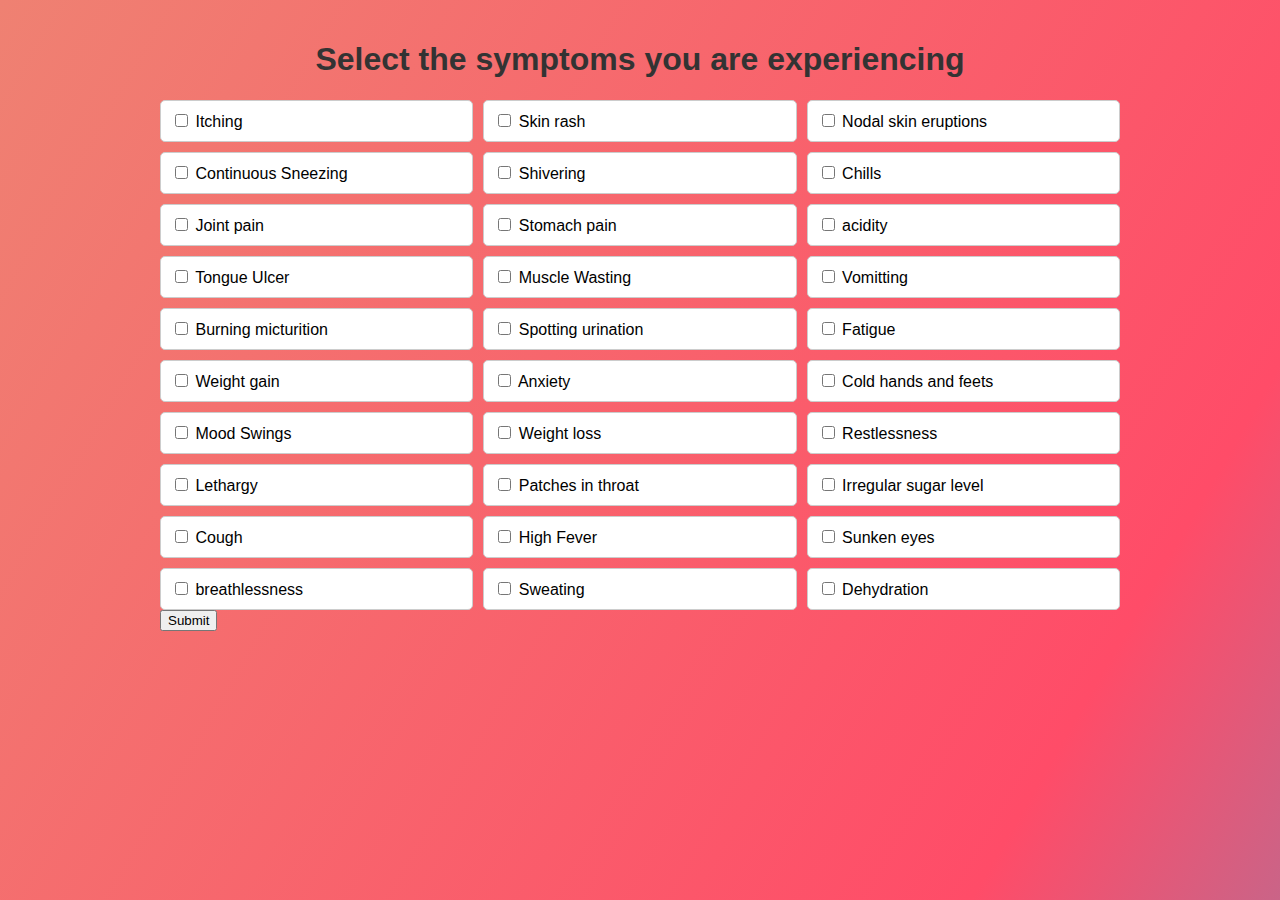
<file: Desktop/RVhackathon-main/dd.html>
<!DOCTYPE html>
<html>
<head>
    <title>Beautiful Home Page</title>
    <style>
        body {
            font-family: Arial, sans-serif;
            background-color: #f2f2f2;
            margin: 0;
            padding: 0;
        }
        
        .container {
            max-width: 960px;
            margin: 0 auto;
            padding: 20px;
        }
        
        h1 {
            text-align: center;
            color: #333;
        }
        
        .radio-container {
            display: grid;
            grid-template-columns: repeat(3, 1fr);
            grid-gap: 10px;
            margin-top: 20px;
        }
        
        .radio-button {
            display: inline-block;
            padding: 10px;
            background-color: #fff;
            border: 1px solid #ccc;
            border-radius: 5px;
            cursor: pointer;
            transition: background-color 0.3s ease;
        }
        
        .radio-button:hover {
            background-color: #f9f9f9;
        }

        .gradient-background {
    background: linear-gradient(300deg, #00bfff, #ff4c68, #ef8172);
    background-size: 180% 180%;
    animation: gradient-animation 18s ease infinite;
  }
  
  @keyframes gradient-animation {
    0% {
      background-position: 0% 50%;
    }
    50% {
      background-position: 100% 50%;
    }
    100% {
      background-position: 0% 50%;
    }
  }
    </style>
</head>
<body class="gradient-background">
    <div class="container">
        <h1>Select the symptoms you are experiencing </h1>
        <div class="radio-container">
            <div class="radio-button">
                <input type="checkbox" name="option" id="itching">
                <label for="option1">Itching</label>
            </div>
            <div class="radio-button">
                <input type="checkbox" name="option" id="skin_rash">
                <label for="option2">Skin rash</label>
            </div>
            <div class="radio-button">
                <input type="checkbox" name="option" id="nodal_skin_eruptions">
                <label for="option2">Nodal skin eruptions</label>
            </div>
            <div class="radio-button">
                <input type="checkbox" name="option" id="continuous_sneezing">
                <label for="option2">Continuous Sneezing</label>
            </div>
            <div class="radio-button">
                <input type="checkbox" name="option" id="shivering">
                <label for="option2">Shivering</label>
            </div>
            <div class="radio-button">
                <input type="checkbox" name="option" id="chills">
                <label for="option2">Chills</label>
            </div>
            <div class="radio-button">
                <input type="checkbox" name="option" id="joint_pain">
                <label for="option2">Joint pain</label>
            </div>
            <div class="radio-button">
                <input type="checkbox" name="option" id="stomach_pain">
                <label for="option2">Stomach pain</label>
            </div>
            <div class="radio-button">
                <input type="checkbox" name="option" id="acidity">
                <label for="option2">acidity</label>
            </div>
            <div class="radio-button">
                <input type="checkbox" name="option" id="ulcers_on_tongue">
                <label for="option2">Tongue Ulcer</label>
            </div>
            <div class="radio-button">
                <input type="checkbox" name="option" id="muscle_wasting">
                <label for="option2">Muscle Wasting</label>
            </div>
            <div class="radio-button">
                <input type="checkbox" name="option" id="vomitting">
                <label for="option2">Vomitting</label>
            </div>
            <div class="radio-button">
                <input type="checkbox" name="option" id="burning_micturition">
                <label for="option2">Burning micturition</label>
            </div>
            <div class="radio-button">
                <input type="checkbox" name="option" id="spotting_urination">
                <label for="option2">Spotting urination</label>
            </div>
            <div class="radio-button">
                <input type="checkbox" name="option" id="fatigue">
                <label for="option2">Fatigue</label>
            </div>
            <div class="radio-button">
                <input type="checkbox" name="option" id="weight_gain">
                <label for="option2">Weight gain</label>
            </div>
            <div class="radio-button">
                <input type="checkbox" name="option" id="anxiety">
                <label for="option2">Anxiety</label>
            </div>
            <div class="radio-button">
                <input type="checkbox" name="option" id="cold_hands_and_feets">
                <label for="option2">Cold hands and feets</label>
            </div>
            <!-- <div class="radio-button">
                <input type="checkbox" name="option" id="cold_hands_and_feets">
                <label for="option2">Swollen lymph nodes</label>
            </div> -->
            <div class="radio-button">
                <input type="checkbox" name="option" id="mood_swings">
                <label for="option2">Mood Swings</label>
            </div>
            <div class="radio-button">
                <input type="checkbox" name="option" id="weight_loss">
                <label for="option2">Weight loss</label>
            </div>
            <div class="radio-button">
                <input type="checkbox" name="option" id="restlessness">
                <label for="option2">Restlessness</label>
            </div>
            <div class="radio-button">
                <input type="checkbox" name="option" id="lethargy">
                <label for="option2">Lethargy</label>
            </div>
            <div class="radio-button">
                <input type="checkbox" name="option" id="patches_in_throat">
                <label for="option2">Patches in throat</label>
            </div>
            <div class="radio-button">
                <input type="checkbox" name="option" id="irregular_sugar_level">
                <label for="option2">Irregular sugar level</label>
            </div>
            <div class="radio-button">
                <input type="checkbox" name="option" id="cough">
                <label for="option2">Cough</label>
            </div>
            <div class="radio-button">
                <input type="checkbox" name="option" id="high_fever">
                <label for="option2">High Fever</label>
            </div>
            <div class="radio-button">
                <input type="checkbox" name="option" id="sunken_eyes">
                <label for="option2">Sunken eyes</label>
            </div>
            <div class="radio-button">
                <input type="checkbox" name="option" id="breathlessness">
                <label for="option2">breathlessness</label>
            </div>
            <div class="radio-button">
                <input type="checkbox" name="option" id="sweating">
                <label for="option2">Sweating</label>
            </div>
            
            
            <div class="radio-button">
                <input type="checkbox" name="option" id="dehydration">
                <label for="option30">Dehydration</label>
            </div>
            <!-- <div class="radio-button">
                <input type="checkbox" name="option" id="indigestion">
                <label for="option2">Indigestion</label>
            </div> -->
        </div>
        <div class="submit">
            <button type="submit">
                Submit
            </button>
        </div>
    </div>
</body>
</html>
</file>
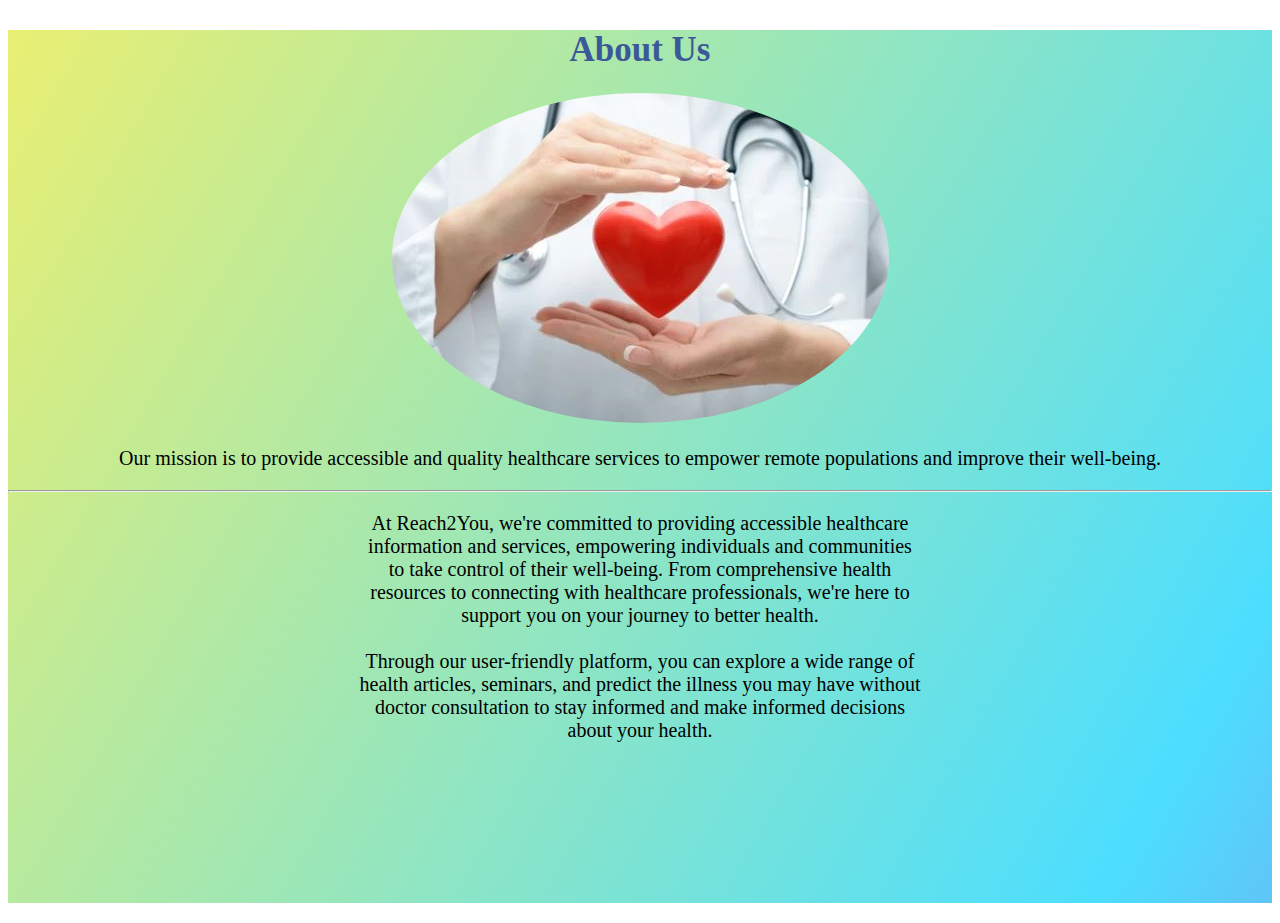
<file: Desktop/RVhackathon-main/website/html/Aboutus.html>
<!DOCTYPE html>
<html lang="en">
<head>
<meta charset="utf-8">
<title>HTML</title>
<link rel="stylesheet" href="https://cdnjs.cloudflare.com/ajax/libs/font-awesome/4.7.0/css/font-awesome.min.css">
<style>
    .About-us {
	  width: 100%;
	  text-align: center;
	 /* <!-- background-color: #78d7f9; --> */
	  margin-top: 30px;
	  margin-bottom: 0px;

	}

    .About-us {
    background: linear-gradient(300deg, #ff00bb, #4cdeff,#e9ef72);
    background-size: 180% 180%;
    animation: gradient-animation 18s ease infinite;
  }
  
  @keyframes gradient-animation {
    0% {
      background-position: 0% 50%;
    }
    50% {
      background-position: 100% 50%;
    }
    100% {
      background-position: 0% 50%;
    }
    }
    
    .para {
        text-align: center;
        margin-left: 350px;
        margin-right: 350px;
    }
	h1{
	  color: red;
	  font-size: 35px;
	}
	img {
	  border-radius: 50%;
	}
	
	p {
	  font-size: 20px;
	} 
    h3 {
	}
    a {
      padding: 20px;
	  text-align: center;
	  text-decoration: none;
	  margin: 5px 2px;
	  background: #3B5998;
      color: white;
	  border-radius: 8px;
	 font-size: 50px;	  
   } 
</style>
</head>
<body>
  <div class="About-us">
    <h1 style="color:#3B5998"> About Us </h1>
	<img src="./doctor.jpg">
	<p>Our mission is to provide accessible and quality healthcare services to empower remote populations and improve their well-being.</p>
	<hr>
    <div class="para">
	<p>At Reach2You, we're committed to providing accessible healthcare information and services, empowering individuals and communities to take control of their well-being. From comprehensive health resources to connecting with healthcare professionals, we're here to support you on your journey to better health.
       <br><br> Through our user-friendly platform, you can explore a wide range of health articles, seminars, and predict the illness you may have without doctor consultation to stay informed and make informed decisions about your health. 
       <br><br><br><br><br><br><br><br>
    </p>
    </div>
    <!-- <h3> follow us on </h3>
   <a href="#" class="fa fa-facebook"></a> 
   <a href="#" class="fa fa-twitter"></a> 
   <a href="#" class="fa fa-linkedin"></a>  -->
  </div>
</body>
</html>
</file>
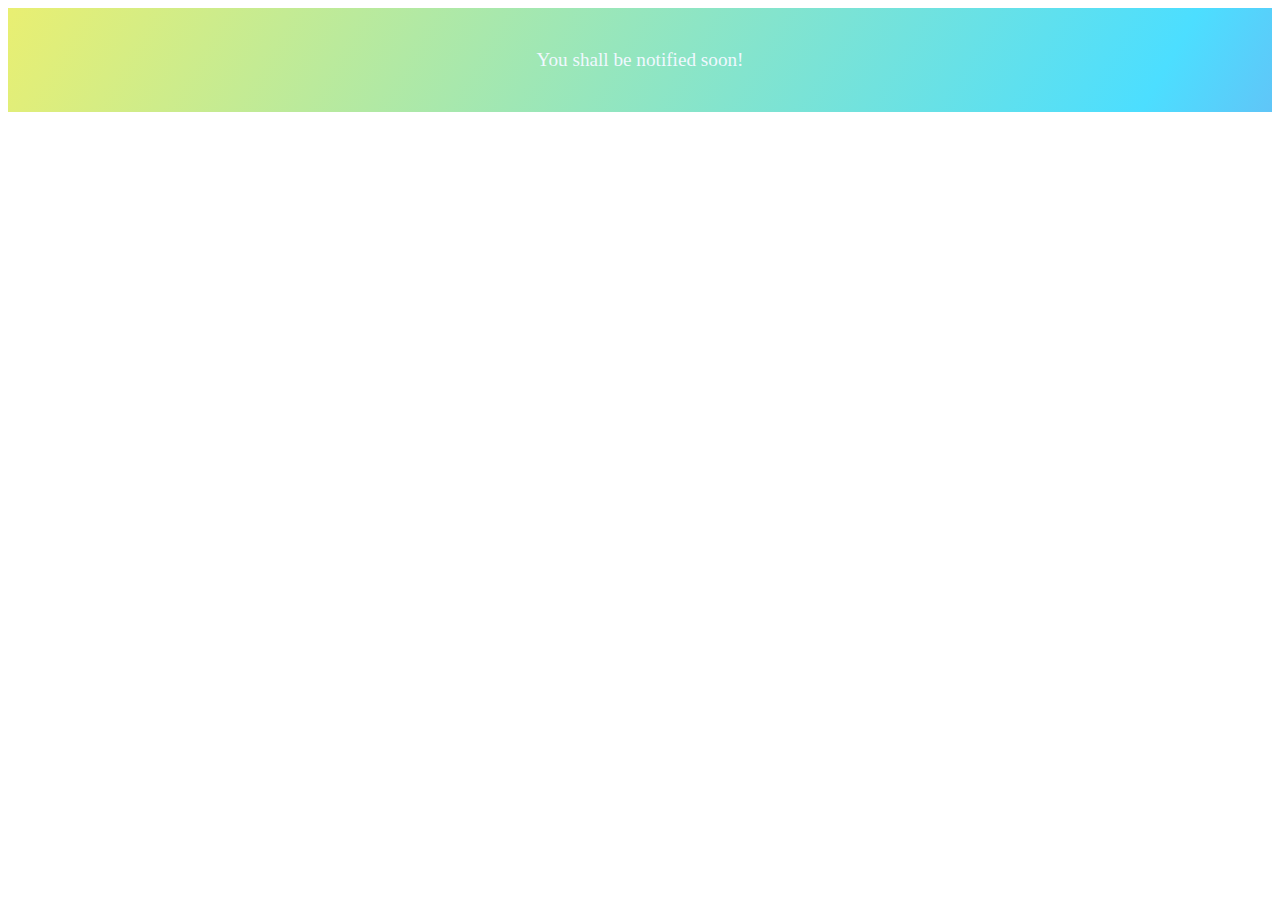
<file: Desktop/RVhackathon-main/website/html/appoin_confirm.html>
<!DOCTYPE html>
<html lang="en">
<head>
    <meta charset="UTF-8">
    <meta name="viewport" content="width=device-width, initial-scale=1.0">
    <title>Document</title>
</head>
<body>
    <div class="ok">
        <br>
        <p style="color:aliceblue">
            You shall be notified soon!
        </p>
        <br>
    </div>
</body>

<style>
    .ok{
        text-align: center;
        font-size:larger;
        font-weight: 100;
    }

    .ok {
    background: linear-gradient(300deg, #ff00bb, #4cdeff,#e9ef72);
    background-size: 180% 180%;
    animation: gradient-animation 18s ease infinite;
  }
  
  @keyframes gradient-animation {
    0% {
      background-position: 0% 50%;
    }
    50% {
      background-position: 100% 50%;
    }
    100% {
      background-position: 0% 50%;
    } 
    }
</style>
</html>
</file>
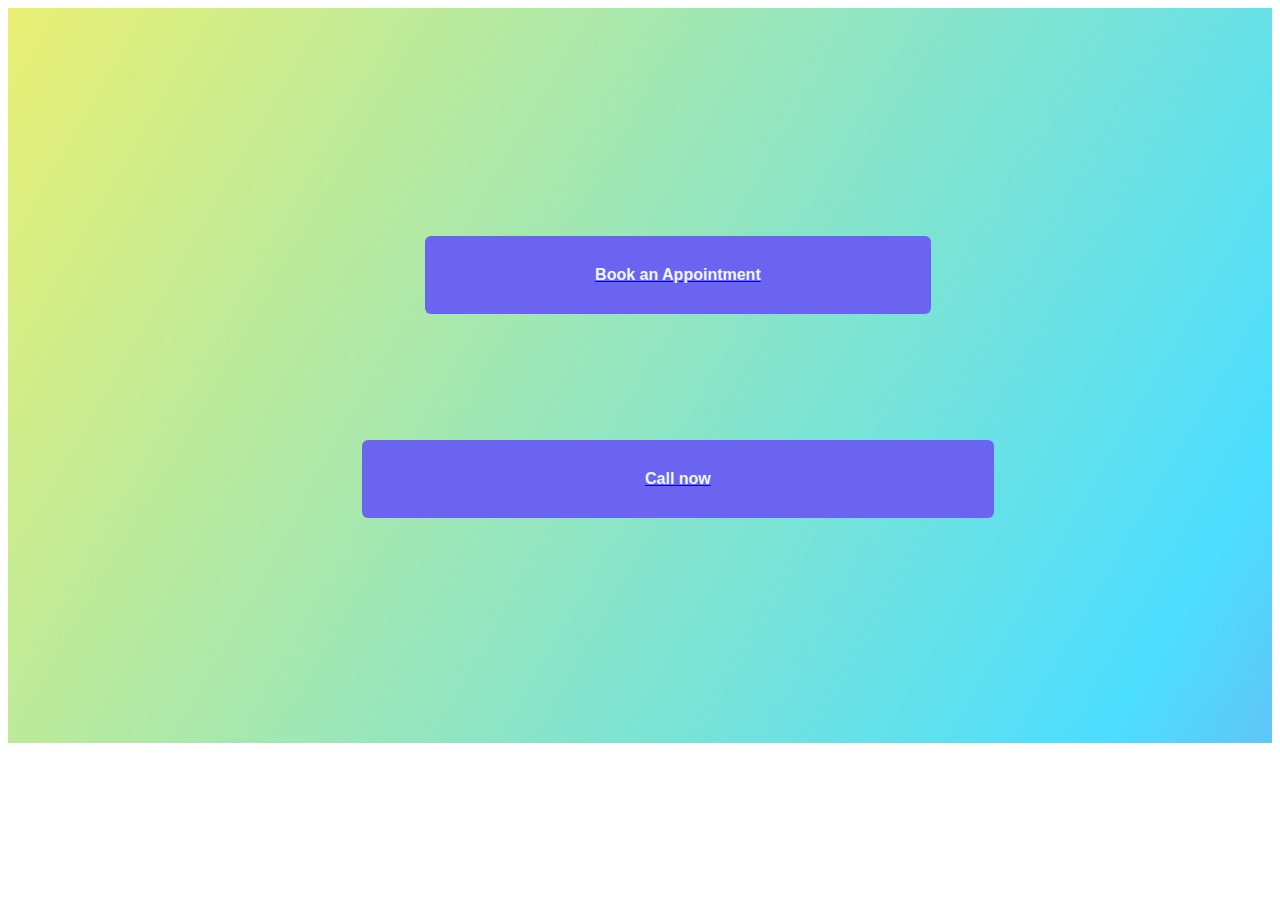
<file: Desktop/RVhackathon-main/website/html/book_appointment.html>
<!DOCTYPE html>
<html lang="en">
<head>
    <meta charset="UTF-8">
    <meta name="viewport" content="width=device-width, initial-scale=1.0">
    <title>Document</title>
</head>
<body>
    <div class="appoin">
    <div>
        <button class="formbold-btn"><a href="./Offline_Appointment.html"><p style="color:aliceblue">Book an Appointment</p></a></button>
    </div>
    <div>
        <button class="call"><a href="tel:9945774007"><p style="color:aliceblue">Call now</p></a></button>
    </div>
    <br><br><br><br><br><br><br><br><br>
</div>

</body>  
<style>
    .formbold-btn{
        text-align: center;
      font-size: 16px;
      border-radius: 6px;
      padding: 14px 32px;
      margin: 5%;
      margin-top:18%;
      margin-left:33%;
      border: none;
      font-weight: 600;
      background-color: #6a64f1;
      /* color: white; */
       width: 40%; 
      cursor: pointer;
    }

    .call{
        text-align: center;
      font-size: 16px;
      border-radius: 6px;
      padding: 14px 32px;
      margin: 5%;
      margin-left:28%;
      border: none;
      font-weight: 600;
      background-color: #6a64f1;
      color: white;
       width: 50%; 
      cursor: pointer;
    }
    .appoin {
    background: linear-gradient(300deg, #ff00bb, #4cdeff,#e9ef72);
    background-size: 180% 180%;
    animation: gradient-animation 18s ease infinite;
  }
  
  @keyframes gradient-animation {
    0% {
      background-position: 0% 50%;
    }
    50% {
      background-position: 100% 50%;
    }
    100% {
      background-position: 0% 50%;
    }
    }

</style>

</html>
</file>
